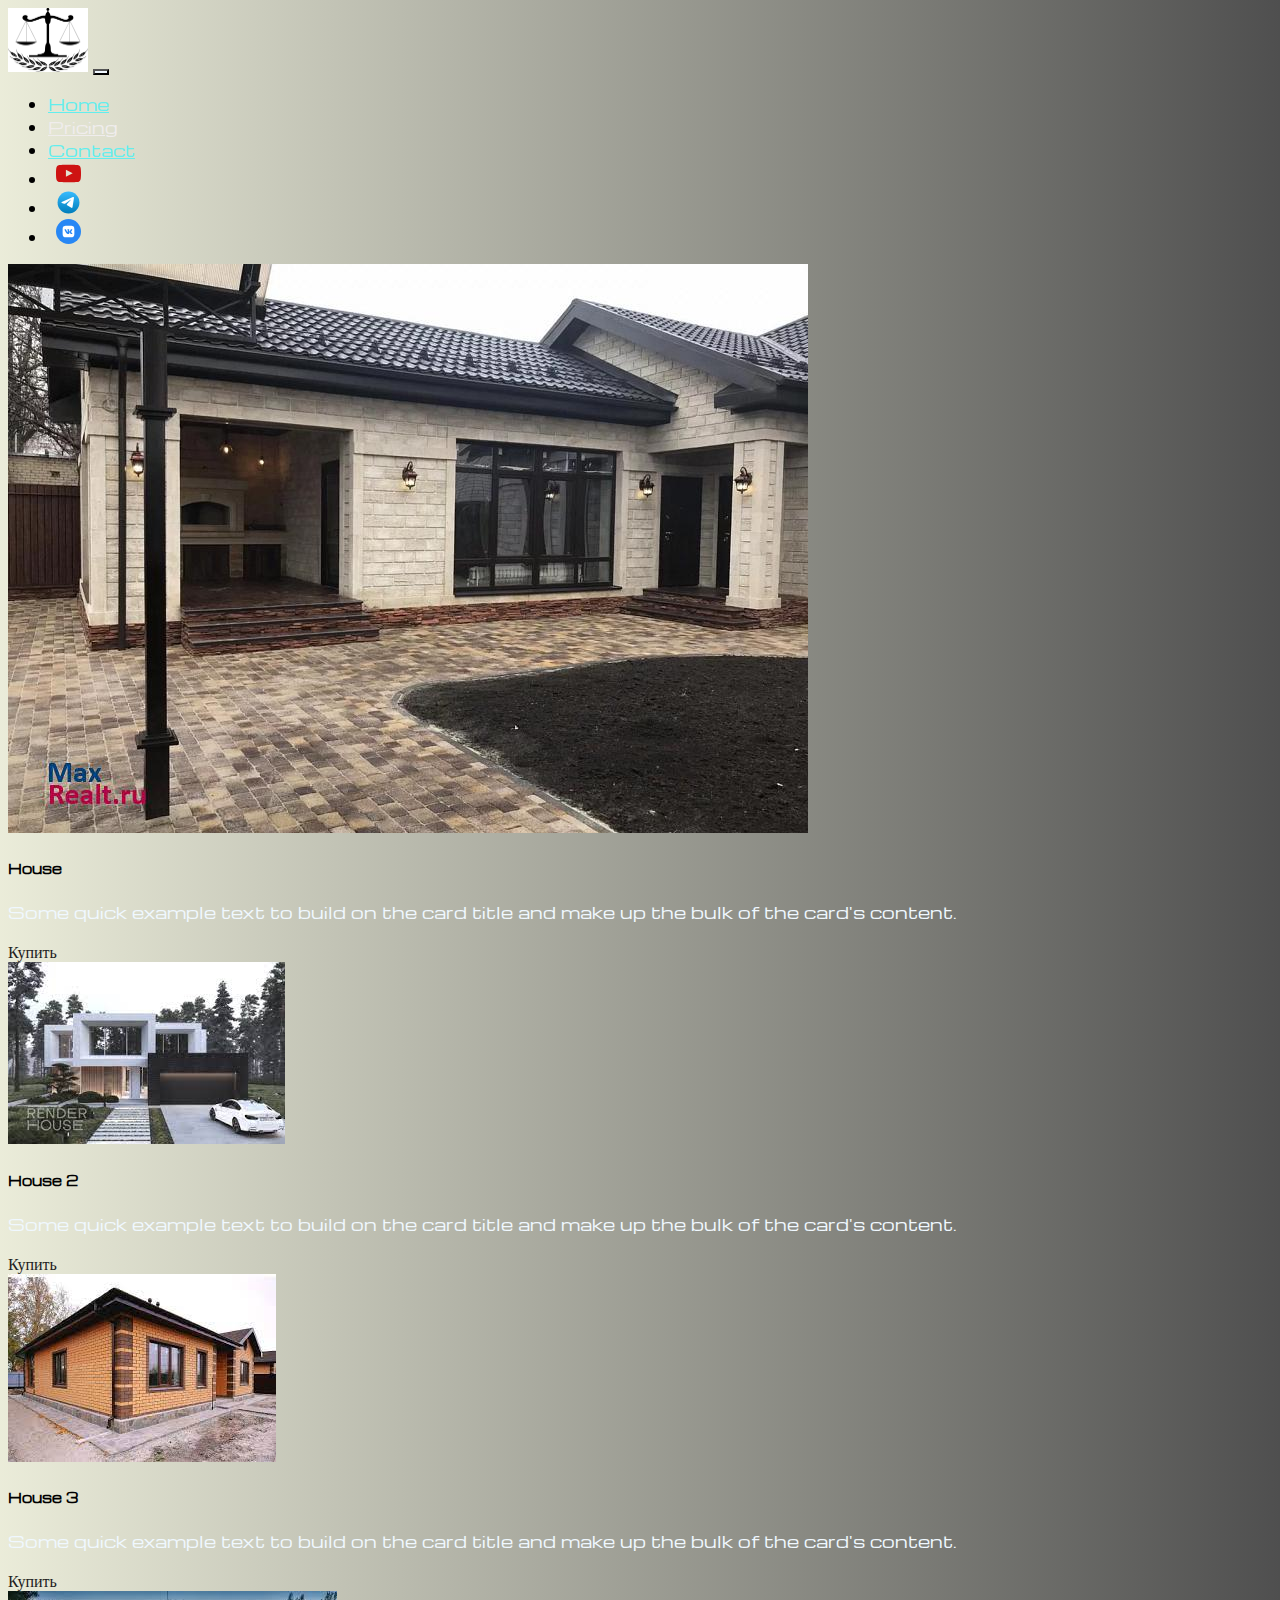
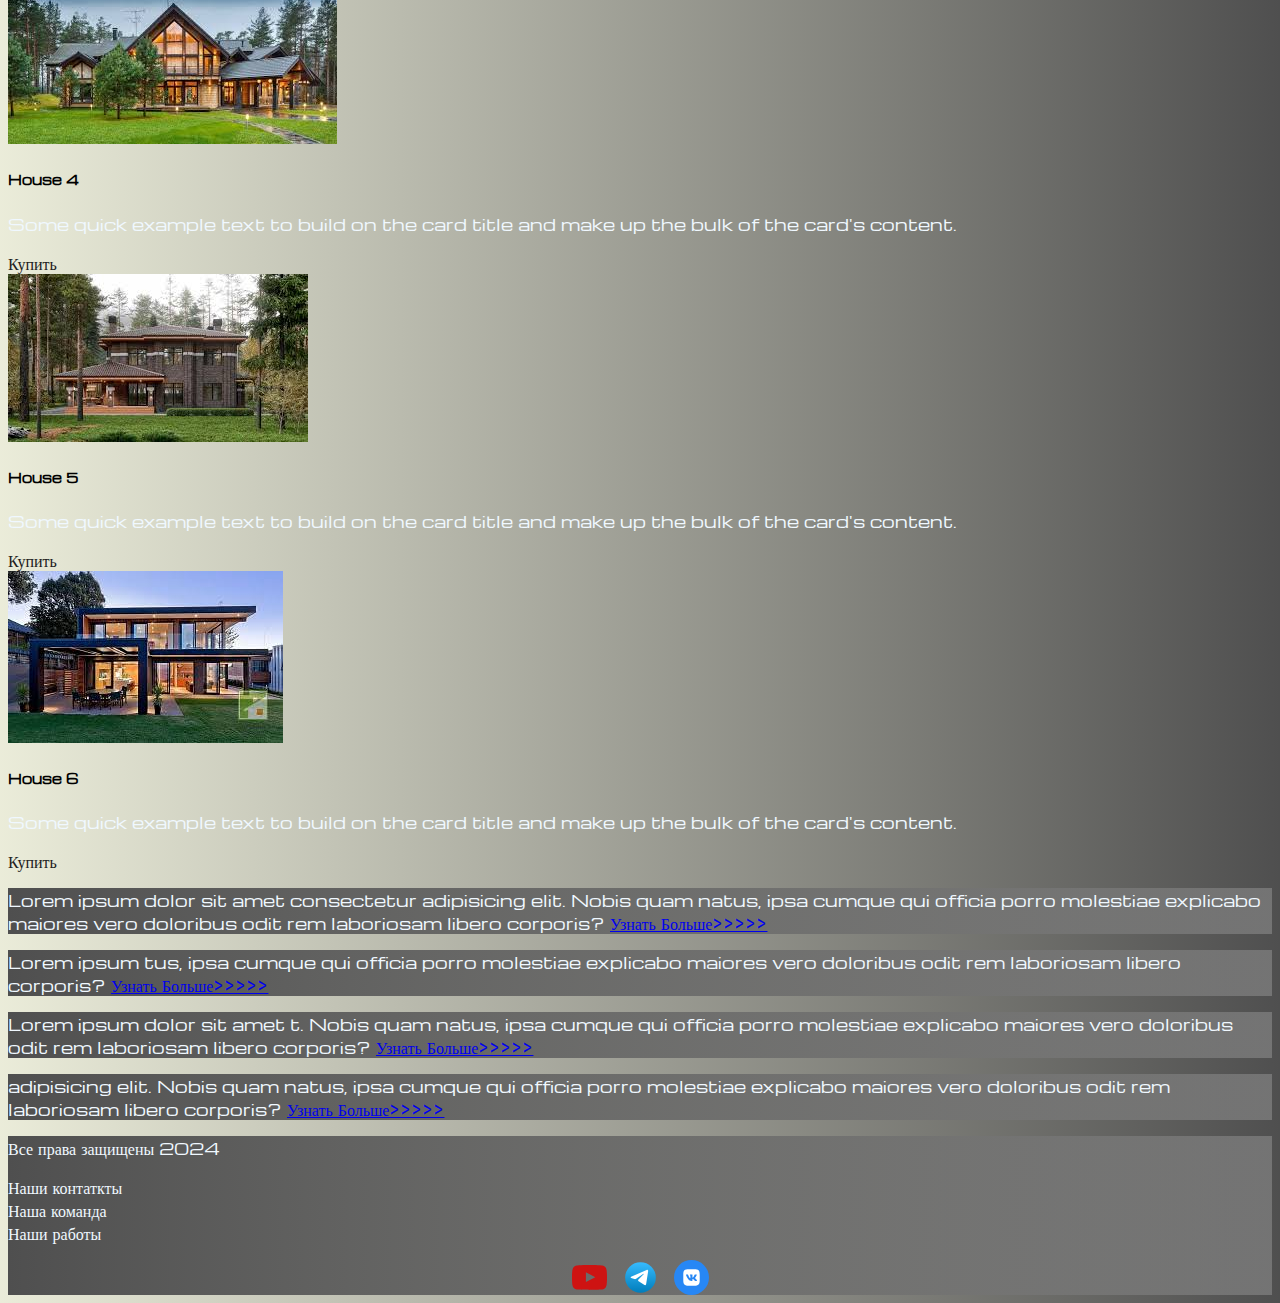
<file: pricing.html>
<!DOCTYPE html>
<html lang="en">

<head>
  <meta charset="UTF-8">
  <meta name="viewport" content="width=device-width, initial-scale=1.0">
  <link href="https://cdn.jsdelivr.net/npm/bootstrap@5.3.2/dist/css/bootstrap.min.css" rel="stylesheet"
    integrity="sha384-T3c6CoIi6uLrA9TneNEoa7RxnatzjcDSCmG1MXxSR1GAsXEV/Dwwykc2MPK8M2HN" crossorigin="anonymous">
  <link rel="stylesheet" href="source/styles/mycss.css">
  <title>Document</title>
</head>

<body>
  <header>
    <nav class="navbar navbar-expand-lg bg-dark">
      <div class="container-fluid">
        <a class="navbar-brand" href="/"><img src="source/files/08f451d2-2b76-4475-a018-935222762b0d.jpg"
            alt="brand_logo"></a>
        <button class="navbar-toggler" type="button" data-bs-toggle="collapse" data-bs-target="#navbarNav"
          aria-controls="navbarNav" aria-expanded="false" aria-label="Toggle navigation">
          <span class="navbar-toggler-icon"></span>
        </button>
        <div class="collapse navbar-collapse" id="navbarNav">
          <ul class="navbar-nav">
            <li class="nav-item">
              <a class="nav-link " aria-current="page" href="/">Home</a>
            </li>

            <li class="nav-item">
              <a class="nav-link active" href="pricing.html">Pricing</a>
            </li>
            <li class="nav-item">
              <a class="nav-link" href="#">Contact</a>
            </li>
            <li class="nav-item">
              <a class="nav-link" href="#">
                <img style="width: 25px; margin-inline: 0.5em;" src="source/images/youtube-color-svgrepo-com.svg" alt="">
              </a>
            </li>
            <li class="nav-item">
              <a class="nav-link" href="#">
                <img style="width: 25px; margin-inline: 0.5em;" src="source/images/telegram-svgrepo-com.svg" alt="">
              </a>
            </li>
            <li class="nav-item">
              <a class="nav-link" href="#">
                <img style="width: 25px; margin-inline: 0.5em;" src="source/images/vk-v2-svgrepo-com.svg" alt="">
              </a>
            </li>
          </ul>
        </div>
      </div>
    </nav>
  </header>
  <section>
    <div class="container-fluid mt-4">
      <div class="row">

        <div class="col-lg-1">
        </div>

        <div class="col-lg-8 col-md-12">
          <div class="row">
            <div class="col-lg-4 col-md-6 mt-4">
              <div class="card">
                <a href="#"><img src="source/images/Камень.jpg" class="card-img-top" alt="stone"></a>
                <div class="card-body">
                  <h5 class="card-title">House</h5>
                  <p class="card-text">Some quick example text to build on the card title and make up the bulk of the
                    card's
                    content.</p>
                  <a href="#" class="btn btn-primary">Купить</a>
                </div>
              </div>
            </div>
            <div class="col-lg-4 col-md-6 mt-4">
              <div class="card">
                <img src="source/images/дом2.jpg" class="card-img-top" alt="stone 2">
                <div class="card-body">
                  <h5 class="card-title">House 2</h5>
                  <p class="card-text">Some quick example text to build on the card title and make up the bulk of the
                    card's
                    content.</p>
                  <a href="#" class="btn btn-primary">Купить</a>
                </div>
              </div>
            </div>
            <div class="col-lg-4 col-md-6 mt-4">
              <div class="card">
                <img src="source/images/дом 3.jpg" class="card-img-top" alt="stone3">
                <div class="card-body">
                  <h5 class="card-title">House 3</h5>
                  <p class="card-text">Some quick example text to build on the card title and make up the bulk of the
                    card's
                    content.</p>
                  <a href="#" class="btn btn-primary">Купить</a>
                </div>
              </div>
            </div>
            <div class="col-lg-4 col-md-6 mt-4">
              <div class="card">
                <img src="source/images/дом 4.jpg" class="card-img-top" alt="stone3">
                <div class="card-body">
                  <h5 class="card-title">House 4</h5>
                  <p class="card-text">Some quick example text to build on the card title and make up the bulk of the
                    card's
                    content.</p>
                  <a href="#" class="btn btn-primary">Купить</a>
                </div>
              </div>
            </div>
            <div class="col-lg-4 col-md-6 mt-4">
              <div class="card">
                <img src="source/images/дом 5.jpg" class="card-img-top" alt="stone3">
                <div class="card-body">
                  <h5 class="card-title">House 5</h5>
                  <p class="card-text">Some quick example text to build on the card title and make up the bulk of the
                    card's
                    content.</p>
                  <a href="#" class="btn btn-primary">Купить</a>
                </div>
              </div>
            </div>
            <div class="col-lg-4 col-md-6 mt-4">
              <div class="card">
                <img src="source/images/дом 6.jpg" class="card-img-top" alt="stone3">
                <div class="card-body">
                  <h5 class="card-title">House 6</h5>
                  <p class="card-text">Some quick example text to build on the card title and make up the bulk of the
                    card's
                    content.</p>
                  <a href="#" class="btn btn-primary">Купить</a>
                </div>
              </div>
            </div>



          </div>
        </div>

        <div class="col-lg-3 col-md-12">
          <div class="row px-2">
            <div>
              <div class="col-lg-12 sidebar my-4">
                <p>
                  Lorem ipsum dolor sit amet consectetur adipisicing elit. Nobis quam natus, ipsa cumque qui officia porro molestiae explicabo maiores vero doloribus odit rem laboriosam libero corporis? <a href="#">Узнать Больше>>>>></a>
                </p>
              </div>
              <div class="col-lg-12 sidebar my-4">
                <p>
                  Lorem ipsum tus, ipsa cumque qui officia porro molestiae explicabo maiores vero doloribus odit rem laboriosam libero corporis? <a href="#">Узнать Больше>>>>></a>
                </p>
              </div>
              <div class="col-lg-12 sidebar my-4">
                <p>
                  Lorem ipsum dolor sit amet t. Nobis quam natus, ipsa cumque qui officia porro molestiae explicabo maiores vero doloribus odit rem laboriosam libero corporis? <a href="#">Узнать Больше>>>>></a>
                </p>
              </div>
              <div class="col-lg-12 sidebar my-4">
                <p>
                 adipisicing elit. Nobis quam natus, ipsa cumque qui officia porro molestiae explicabo maiores vero doloribus odit rem laboriosam libero corporis? <a href="#">Узнать Больше>>>>></a>
                </p>
              </div>

            </div>
          </div>
        </div>
      </div>
    </div>
    </div>
    </div>
  </section>
  <footer class="mt-4">
    <div class="container-fluid">
      <div class="row">
      <div class="col-lg-4 col-md-12 footer-text text-center">
        <p>Все права защищены 2024</p>
      </div>  
      <div class="col-lg-4 col-md-12 footer-text  text-center">
        <p>Наши контаткты<br>Наша команда<br>Наши работы</p>  
      </div>  
      <div class="col-lg-4 col-md-12 media-links ">
        <img style="width: 35px; margin-inline: 0.5em;" src="source/images/youtube-color-svgrepo-com.svg" alt="">
        <img style="width: 35px; margin-inline: 0.5em;" src="source/images/telegram-svgrepo-com.svg" alt="">
        <img style="width: 35px; margin-inline: 0.5em;" src="source/images/vk-v2-svgrepo-com.svg" alt="">
      </div>  
      </div>
    </div>
  </footer>



  <script src="https://cdn.jsdelivr.net/npm/bootstrap@5.3.2/dist/js/bootstrap.bundle.min.js"
    integrity="sha384-C6RzsynM9kWDrMNeT87bh95OGNyZPhcTNXj1NW7RuBCsyN/o0jlpcV8Qyq46cDfL"
    crossorigin="anonymous"></script>
</body>

</html>
</file>
<file: source/styles/mycss.css>
@import url('https://fonts.googleapis.com/css?family=Michroma&display=swap');





body{
    font-family: Michroma, serif;
    background: linear-gradient(90deg, #e2e4c9b2 0%, #4f4f4f 100%);
}

p {
    color:aliceblue;
}

.nav-link{
    color: rgb(98, 238, 238);
}
.navbar-nav .nav-link.active{
    color: rgb(240, 237, 237);
}
.navbar-brand img{
    width: 80px;
}
.navbar-toggler{
    background-color: aliceblue;
}
.sidebar{
    color: antiquewhite;
    background: linear-gradient(270deg, #838383b2 0%, #4f4f4f 100%);
}
.card a{
    text-decoration: none;
    color: rgb(33, 32, 32);
}

.slide-text, 
.footer-text{
    color: aliceblue;
    margin: auto auto;
}
footer{
    background: linear-gradient(270deg, #838383b2 0%, #4f4f4f 100%);  
}
.media-links{
    display: flex;
    justify-content: center;
    align-items: center;
}

.call-anim{
    animation: call 2s ease 0s 60 normal forwards;
}

@keyframes call {
	0%,
	100% {
		transform: translateX(0%);
		transform-origin: 50% 50%;
	}

	15% {
		transform: translateX(-30px) rotate(-6deg);
	}

	30% {
		transform: translateX(15px) rotate(6deg);
	}

	45% {
		transform: translateX(-15px) rotate(-3.6deg);
	}

	60% {
		transform: translateX(9px) rotate(2.4deg);
	}

	75% {
		transform: translateX(-6px) rotate(-1.2deg);
	}
}



@media (max-width: 755px){
    .carousel-indicators{
        display: none;
    }
}
</file>
